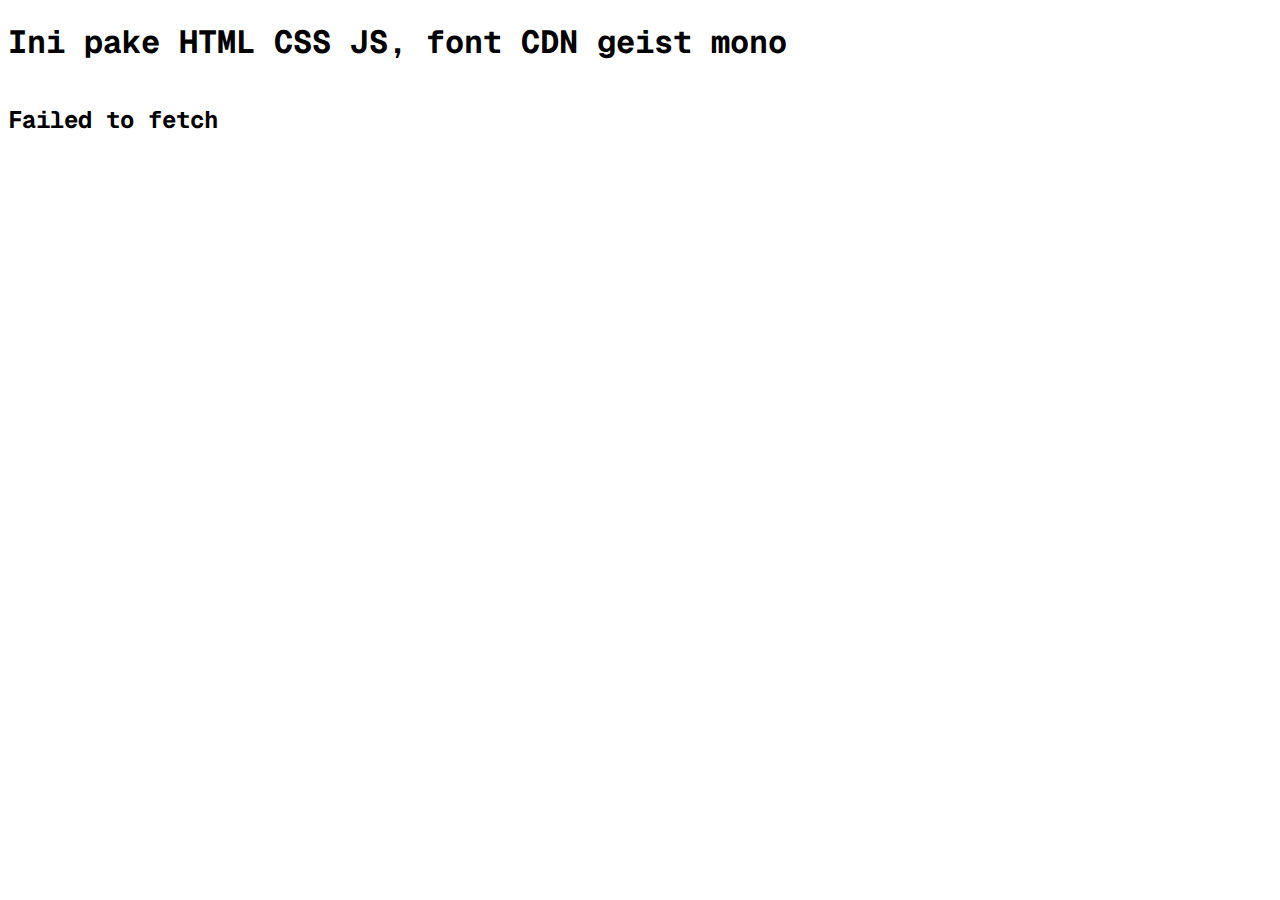
<file: index111.html>
<!DOCTYPE html>
<html lang="en">

<head>
    <meta charset="UTF-8">
    <meta name="viewport" content="width=device-width, initial-scale=1.0">
    <title>Test RevoU</title>
    <link rel="preconnect" href="https://fonts.googleapis.com">
    <link rel="preconnect" href="https://fonts.gstatic.com" crossorigin>
    <link href="https://fonts.googleapis.com/css2?family=Geist+Mono:wght@100..900&display=swap" rel="stylesheet">

    <style>
        .rounded-box {
            border: 2px solid black;
            border-radius: 15px;
            padding: 20px;
            background-color: #ecf0f1;
            margin-bottom: 1rem;
        }

        .upper-card {
            display: flex;
            justify-content: space-between;
            grid-column: auto;
        }

        .card-con {
            display: grid;
            grid-template-columns: 1fr 1fr;
            gap: 20px;
        }

        @media (max-width: 480px) {
            .card-con {
                display: block;
            }
        }
    </style>
</head>

<body style="font-family: Geist Mono;">
    <div style="display: block; font-size: 1rem;">
        <h1>
            Ini pake HTML CSS JS, font CDN geist mono
        </h1>
        <!-- <div class="word-nav">
            <h2 id="inilah" style="color: blue;">Ini apa yakkk</h2>
        </div> -->
        <div id="card-container" class="card-con">
            <!-- <div id="card_example" class="rounded-box">
                <div class="upper-card">
                    <h2 id="title">
                        Ini judul
                    </h2>
                    <div style="display: inline-flex; gap: 1rem;">
                        <p>Ini ID post</p>
                        <p>by ID user</p>
                    </div>
                </div>
                <p>Ini deskripsi</p>
            </div>

            <div id="card_example" class="rounded-box">
                <div class="upper-card">
                    <h2 id="title">
                        Ini judul
                    </h2>
                    <div style="display: inline-flex; gap: 1rem;">
                        <p>Ini ID post</p>
                        <p>by ID user</p>
                    </div>
                </div>
                <p>Ini deskripsi<p> -->
        </div>

        <div id="post-container">
            <h2 id="error-text" style="display: none;"></h2>
            <h2 id="result" style="display: none;"></h2>
        </div>
    </div>


    <script>
        const container = document.getElementById("post-container");
        const cardContainer = document.getElementById("card-container");
        const errorText = document.getElementById("error-text");
        const resultText = document.getElementById("result");

        function makeHtmlCard(item) {
            let htmlString = `
                <div class="upper-card">
                    <h2 id="title">
                        ${item.title.length > 20 ? item.title.slice(0, 20 - 3) + "..." : item.title}
                    </h2>
                    <div style="display: inline-flex; gap: 1rem;">
                        <p>post ID ${item.id}</p>
                        <p>by user ID ${item.userId}</p>
                    </div>
                </div>
                <p>${item.body}</p>
            `;

            const card = document.createElement("div");
            card.classList.add("rounded-box");
            card.innerHTML = htmlString;

            cardContainer.appendChild(card);
        }

        async function fetchData() {
            try {
                const response = await fetch('https://jsonplaceholder.typicode.com/posts');
                if (!response.ok) {
                    throw new Error("HTTP Error ${response.status}");
                }
                return await response.json();
            } catch (error) {
                console.error(error);
                errorText.style.display = "block";
                errorText.textContent = error.message;
                return null;
            }
        }

        async function populate() {
            const apiData = await fetchData();

            if (apiData) {
                cardContainer.innerHTML = "";

                apiData.forEach(item => {
                    makeCard(item);
                });
            }
        }

        function makeCard(item) {
            const card = document.createElement("div");
            card.classList.add("rounded-box");

            // Upper section
            const upper = document.createElement("div");
            upper.classList.add("upper-card");

            const title = document.createElement("h2");
            title.textContent = item.title.length > 20 ? item.title.slice(0, 17) + "..." : item.title;
            // title.style.alignItems = "center";

            const info = document.createElement("div");
            info.style.display = "inline-flex";
            info.style.gap = "1rem";

            const postId = document.createElement("p");
            postId.textContent = `post ID ${item.id}`;

            const userId = document.createElement("p");
            userId.textContent = `by user ID ${item.userId}`;

            info.appendChild(postId);
            info.appendChild(userId);

            upper.appendChild(title);
            upper.appendChild(info);

            // Body
            const body = document.createElement("p");
            body.textContent = item.body;

            // Assemble
            card.appendChild(upper);
            card.appendChild(body);

            cardContainer.appendChild(card);
        }


        populate();

        // const element = document.getElementById("inilah");

        // let currentStep = 1;

        // function animateWord() {
        //     switch (currentStep) {
        //         case 1:
        //             // element.style.display = "none";
        //             element.style.color = "red";
        //             element.style.marginLeft = "50%";
        //             element.style.marginTop = "10%";
        //             currentStep = 2;
        //             break;
        //         case 2:
        //             element.style.color = "blue"
        //             element.style.marginLeft = "80%";
        //             element.style.marginTop = "20%";
        //             currentStep = 3;
        //             break;
        //         case 3:
        //             element.style.color = "red"
        //             element.style.marginLeft = "50%";
        //             element.style.marginTop = "20%";
        //             currentStep = 4;
        //             break;
        //         case 4:
        //             element.style.color = "blue"
        //             element.style.marginLeft = "10%";
        //             element.style.marginTop = "10%";
        //             currentStep = 1;
        //             break;
        //     }
        //     // element.style.display = "block";
        // }

        // setInterval(animateWord, 1000);
    </script>
</body>

</html>
</file>
